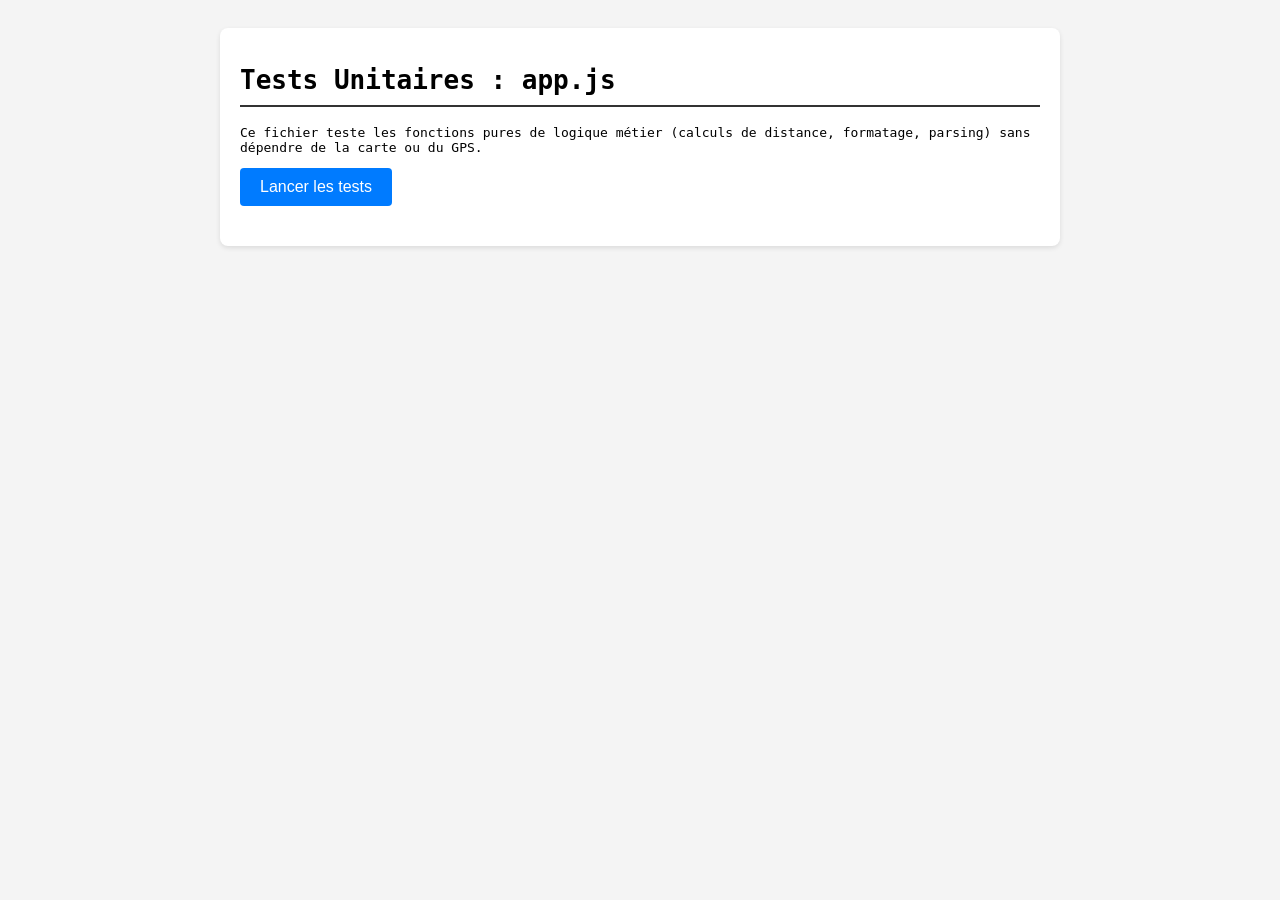
<file: tests.htm>
<!DOCTYPE html>
<html lang="fr">
<head>
    <meta charset="UTF-8">
    <title>Tests Unitaires - Race Pace Tracker</title>
    <style>
        body { font-family: monospace; padding: 20px; background: #f4f4f4; }
        .container { max-width: 800px; margin: 0 auto; background: white; padding: 20px; border-radius: 8px; box-shadow: 0 2px 5px rgba(0,0,0,0.1); }
        h1 { border-bottom: 2px solid #333; padding-bottom: 10px; }
        .test-block { margin-bottom: 20px; border: 1px solid #ddd; padding: 10px; border-radius: 4px; }
        .test-block h3 { margin-top: 0; color: #555; }
        .pass { color: green; font-weight: bold; }
        .fail { color: red; font-weight: bold; }
        .result { margin-left: 20px; }
        button { padding: 10px 20px; background: #007bff; color: white; border: none; cursor: pointer; font-size: 16px; border-radius: 4px; }
        button:hover { background: #0056b3; }
        #summary { margin-top: 20px; font-weight: bold; font-size: 1.2em; }
    </style>
</head>
<body>
    <div class="container">
        <h1>Tests Unitaires : app.js</h1>
        <p>Ce fichier teste les fonctions pures de logique métier (calculs de distance, formatage, parsing) sans dépendre de la carte ou du GPS.</p>
        
        <button onclick="runTests()">Lancer les tests</button>
        
        <div id="summary"></div>
        <div id="output"></div>
    </div>

    <!-- Chargement du fichier à tester -->
    <script src="app.js"></script>

    <script>
        // Mini framework de test
        let passed = 0;
        let failed = 0;

        function assert(condition, message) {
            const div = document.createElement('div');
            if (condition) {
                div.innerHTML = `<span class="pass">✓ PASS</span> : ${message}`;
                passed++;
            } else {
                div.innerHTML = `<span class="fail">✗ FAIL</span> : ${message}`;
                failed++;
            }
            document.getElementById('output').appendChild(div);
        }

        function assertApprox(actual, expected, tolerance, message) {
            const diff = Math.abs(actual - expected);
            const success = diff <= tolerance;
            const div = document.createElement('div');
            if (success) {
                div.innerHTML = `<span class="pass">✓ PASS</span> : ${message} (Attendu: ${expected}, Obtenu: ${actual.toFixed(2)})`;
                passed++;
            } else {
                div.innerHTML = `<span class="fail">✗ FAIL</span> : ${message} (Attendu: ${expected}, Obtenu: ${actual.toFixed(2)}, Écart: ${diff.toFixed(2)})`;
                failed++;
            }
            document.getElementById('output').appendChild(div);
        }

        function runTests() {
            document.getElementById('output').innerHTML = '';
            passed = 0;
            failed = 0;

            // --- Tests calculateDistance ---
            const blockDist = document.createElement('div');
            blockDist.className = 'test-block';
            blockDist.innerHTML = '<h3>1. Fonction calculateDistance (Haversine)</h3>';
            document.getElementById('output').appendChild(blockDist);

            // Test 1: Distance nulle
            let d1 = calculateDistance(46.5, 6.6, 46.5, 6.6);
            assert(d1 === 0, "Distance nulle entre deux points identiques");

            // Test 2: Distance connue (environ 1km vers le Nord)
            // 1 degré de latitude ≈ 111km. 0.009 degrés ≈ 1km.
            let d2 = calculateDistance(46.5, 6.6, 46.509, 6.6);
            assertApprox(d2, 1000, 50, "Distance ~1km vers le Nord");

            // Test 3: Distance connue (environ 1km vers l'Est à cette latitude)
            // A 46.5°N, 1 degré longitude ≈ 77km. 0.013 degrés ≈ 1km.
            let d3 = calculateDistance(46.5, 6.6, 46.5, 6.613);
            assertApprox(d3, 1000, 50, "Distance ~1km vers l'Est");

            // --- Tests formatTime ---
            const blockTime = document.createElement('div');
            blockTime.className = 'test-block';
            blockTime.innerHTML = '<h3>2. Fonction formatTime</h3>';
            document.getElementById('output').appendChild(blockTime);

            assert(formatTime(0) === "00:00:00", "0 secondes");
            assert(formatTime(65) === "00:01:05", "65 secondes (00:01:05)");
            assert(formatTime(3661) === "01:01:01", "3661 secondes (01:01:01)");
            assert(formatTime(125) === "00:02:05", "125 secondes (00:02:05)");

            // --- Tests parseGPX ---
            const blockParse = document.createElement('div');
            blockParse.className = 'test-block';
            blockParse.innerHTML = '<h3>3. Fonction parseGPX</h3>';
            document.getElementById('output').appendChild(blockParse);

            const gpxValid = `<?xml version="1.0"?>
                <gpx><trk><trkseg>
                    <trkpt lat="46.5" lon="6.6"><name>100</name></trkpt>
                    <trkpt lat="46.51" lon="6.61"><name>200</name></trkpt>
                    <trkpt lat="46.52" lon="6.62"><name>Point Sans Temps</name></trkpt>
                </trkseg></trk></gpx>`;
            
            const result = parseGPX(gpxValid);
            
            assert(result.allWaypoints.length === 3, "Total des waypoints (3)");
            assert(result.measuredWaypoints.length === 2, "Waypoints mesurés (2, car le 3ème n'a pas de temps numérique)");
            assert(result.measuredWaypoints[0].timeOffset === 100, "Premier temps offset (100)");
            assert(result.measuredWaypoints[1].timeOffset === 200, "Deuxième temps offset (200)");
            assert(result.measuredWaypoints[0].lat === 46.5, "Latitude du premier point");

            // Test GPX vide ou invalide
            const resultEmpty = parseGPX("<gpx></gpx>");
            assert(resultEmpty.measuredWaypoints.length === 0, "GPX vide retourne tableau vide");

            // Résumé
            const summary = document.getElementById('summary');
            summary.innerHTML = `Résultats : <span class="pass">${passed} réussis</span>, <span class="fail">${failed} échecs</span>`;
            
            if (failed === 0) {
                summary.innerHTML += " <br>🎉 Tous les tests sont passés avec succès !";
            }
        }
    </script>
</body>
</html>
</file>
